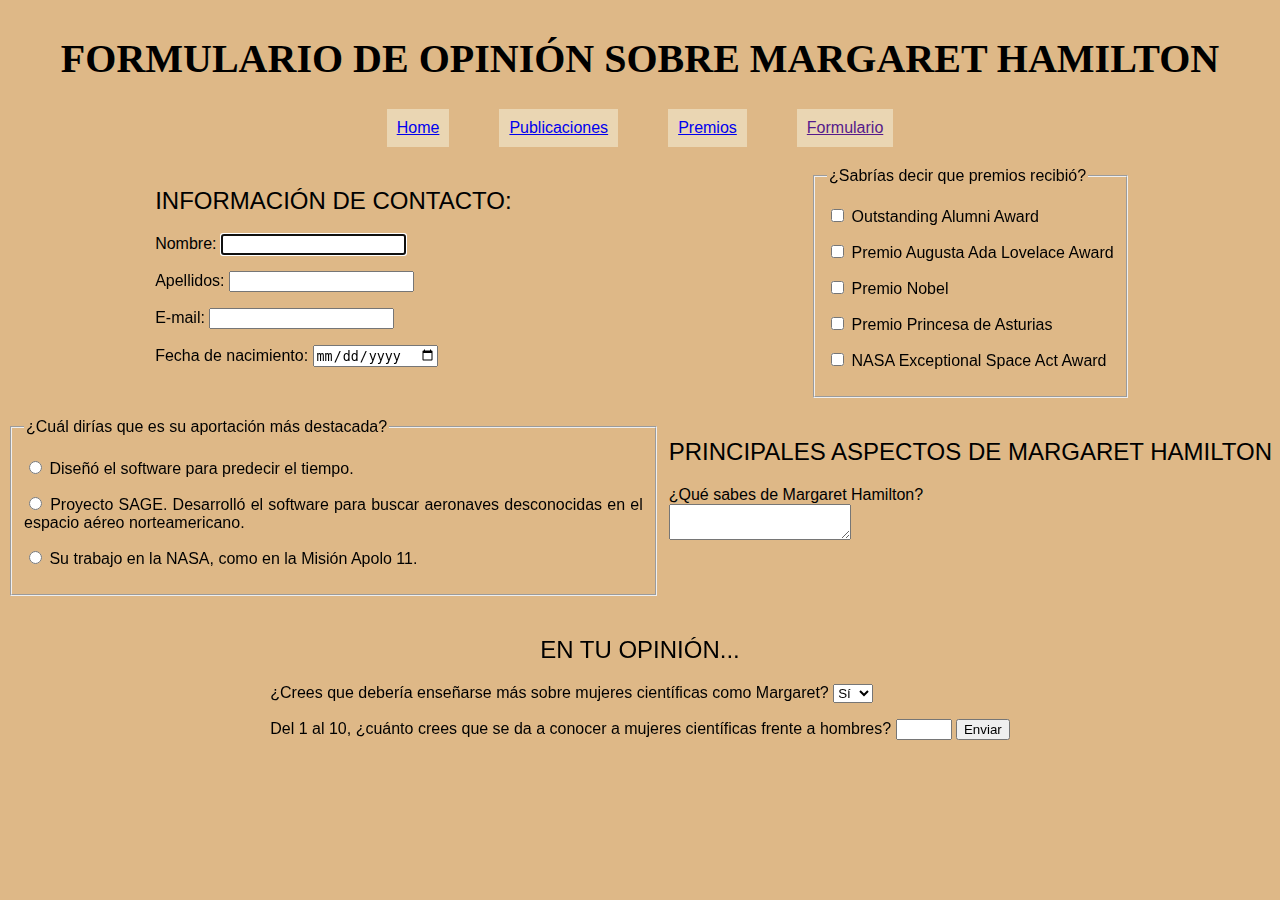
<file: opiniones.html>
<!DOCTYPE HTML>

<html lang="es">
<head>
    <!-- Datos que describen el documento -->
    <meta charset="UTF-8" />
    <title>Formulario_Margaret</title>
    <link rel="stylesheet" href="estilos/estilo.css"/>
    <link rel="stylesheet" href="estilos/estiloform.css"/>
    <meta name="author" content= "Celia Barral" />
    <meta name="description" content="Formulario de opinión sobre Margaret Hamilton y sus aportaciones. " />
    <meta name="keywords" content="opinión,información, sabes, aportación, premios, mujeres" />
    <meta name ="viewport" content ="width=device-width, initial scale=1.0" />
</head>


<body>
    <!-- Datos con el contenidos que aparece en el navegador -->
    <form>
        <header>
            <h1>Formulario de opinión sobre Margaret Hamilton</h1>
            <nav>
                <a href="index.html" accesskey="H"  tabindex="1">Home</a>
                <a href="publicaciones.html" accesskey="P" tabindex="2">Publicaciones</a>
                <a href="premios.html" accesskey="R" tabindex="3">Premios</a>
                <a href="" accesskey="N" tabindex="4">Formulario</a>
            </nav>
        </header>
        <section>
            <h2>Información de contacto: </h2>
            <p><label>Nombre:   <input type="text" autofocus="autofocus"></label></p>
            <p><label>Apellidos:    <input type="text"></label></p>
            <p><label>E-mail:   <input type="email"></label></p>
            <p><label>Fecha de nacimiento:  <input type="date"></label></p>
        </section>
        <section>
            <h2>Principales aspectos de Margaret Hamilton </h2>
            <p><label>¿Qué sabes de Margaret Hamilton?<br><textarea></textarea> </label></p>
        </section>
            <fieldset>
                <legend>¿Cuál dirías que es su aportación más destacada?</legend>
                <p><label> <input name="aportaciones" type=radio> Diseñó el software para predecir el tiempo.  </label></p>
                <p><label> <input name="aportaciones" type=radio> Proyecto SAGE. Desarrolló el software para buscar aeronaves desconocidas en el espacio aéreo norteamericano. </label></p>
                <p><label> <input name="aportaciones" type=radio> Su trabajo en la NASA, como en la Misión Apolo 11. </label></p>
            </fieldset>
            <fieldset>
                <legend>¿Sabrías decir que premios recibió?</legend>
                <p><label> <input name="premios" type=checkbox> Outstanding Alumni Award </label></p>
                <p><label> <input name="premios" type=checkbox> Premio Augusta Ada Lovelace Award </label></p>
                <p><label> <input name="premios" type=checkbox> Premio Nobel </label></p>
                <p><label> <input name="premios" type=checkbox> Premio Princesa de Asturias </label></p>
                <p><label> <input name="premios" type=checkbox> NASA Exceptional Space Act Award </label></p>
            </fieldset>
        <section>
            <h2>En tu opinión... </h2>
            <p>
                <label>¿Crees que debería enseñarse más sobre mujeres científicas como Margaret?
                    <select>
                        <option value="1" selected> Sí </option>
                        <option value="2"> No </option>
                       </select>
                </label>
                
            </p>
            <p>
                <label>
                    Del 1 al 10, ¿cuánto crees que se da a conocer a mujeres científicas frente a hombres?
                    <input type="number" min="1" max="10" step="1">
                </label>
                <input type="submit" value="Enviar" >
            </p>
        
        </section>
    </form>

</body>
</html>
</file>
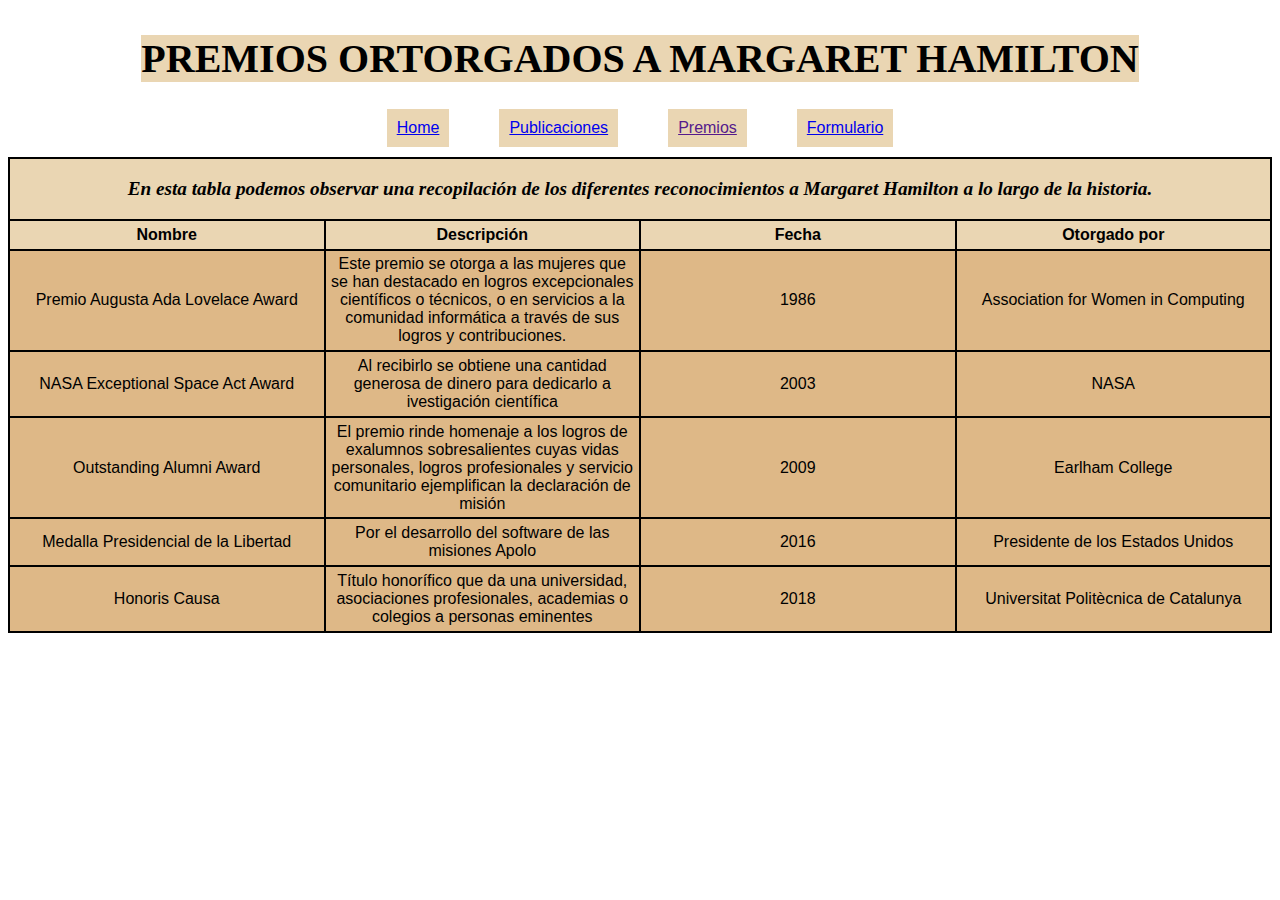
<file: premios.html>
<!DOCTYPE HTML>

<html lang="es">
<head>
    <!-- Datos que describen el documento -->
    <meta charset="UTF-8" />
    <title>Premios_Maragret</title>
    <link rel="stylesheet" href="estilos/estilo.css"/>
    <link rel="stylesheet" href="estilos/estilopremios.css" />
    <meta name="author" content= "Celia Barral" />
    <meta name="description" content="Recopilación de los premios otorgados a Margaret Hamilton por su aportación a la ciencia y a la ingeniería del software a lo largo de la historia. " />
    <meta name="keywords" content="Premio, Augusta, NASA, Award, Medalla, Apolo, Honoris" />
    <meta name ="viewport" content ="width=device-width, initial scale=1.0" />
</head>


<body>
    <!-- Datos con el contenidos que aparece en el navegador -->
    <header>
        <h1>Premios ortorgados a Margaret Hamilton</h1>
        <nav>
            <a href="index.html" accesskey="H"  tabindex="1">Home</a>
            <a href="publicaciones.html" accesskey="P" tabindex="2">Publicaciones</a>
            <a href="" accesskey="R" tabindex="3">Premios</a>
            <a href="opiniones.html" accesskey="N" tabindex="4">Formulario</a>
        </nav>
    </header>
        <table>
        <caption>
            <p>En esta tabla podemos observar una recopilación de los diferentes reconocimientos a Margaret Hamilton a lo largo de
            la historia.</p>
            </caption>
        <thead>
            <tr>
                <th>Nombre <th>Descripción <th>Fecha <th>Otorgado por
            <tbody>
                <tr>
                    <td>Premio Augusta Ada Lovelace Award
                    <td>Este premio se otorga a las mujeres que se han destacado en logros excepcionales científicos o técnicos, o en servicios a la comunidad informática a través de sus logros y contribuciones.
                    <td>1986
                    <td>Association for Women in Computing
                <tr>
                    <td>NASA Exceptional Space Act Award
                    <td>Al recibirlo se obtiene una cantidad generosa de dinero para dedicarlo a ivestigación científica
                    <td>2003
                    <td>NASA
                <tr>
                    <td>Outstanding Alumni Award
                    <td>El premio rinde homenaje a los logros de exalumnos sobresalientes cuyas vidas personales, logros profesionales y servicio comunitario ejemplifican la declaración de misión
                    <td>2009
                    <td>Earlham College
                <tr>
                    <td>Medalla Presidencial de la Libertad
                    <td>Por el desarrollo del software de las misiones Apolo
                    <td>2016
                    <td>Presidente de los Estados Unidos
            <tr>
                    <td>Honoris Causa
                    <td>Título honorífico que da una universidad, asociaciones profesionales, academias o colegios a personas eminentes
                    <td>2018
                    <td>Universitat Politècnica de Catalunya
           </table>
</body>
</html>
</file>
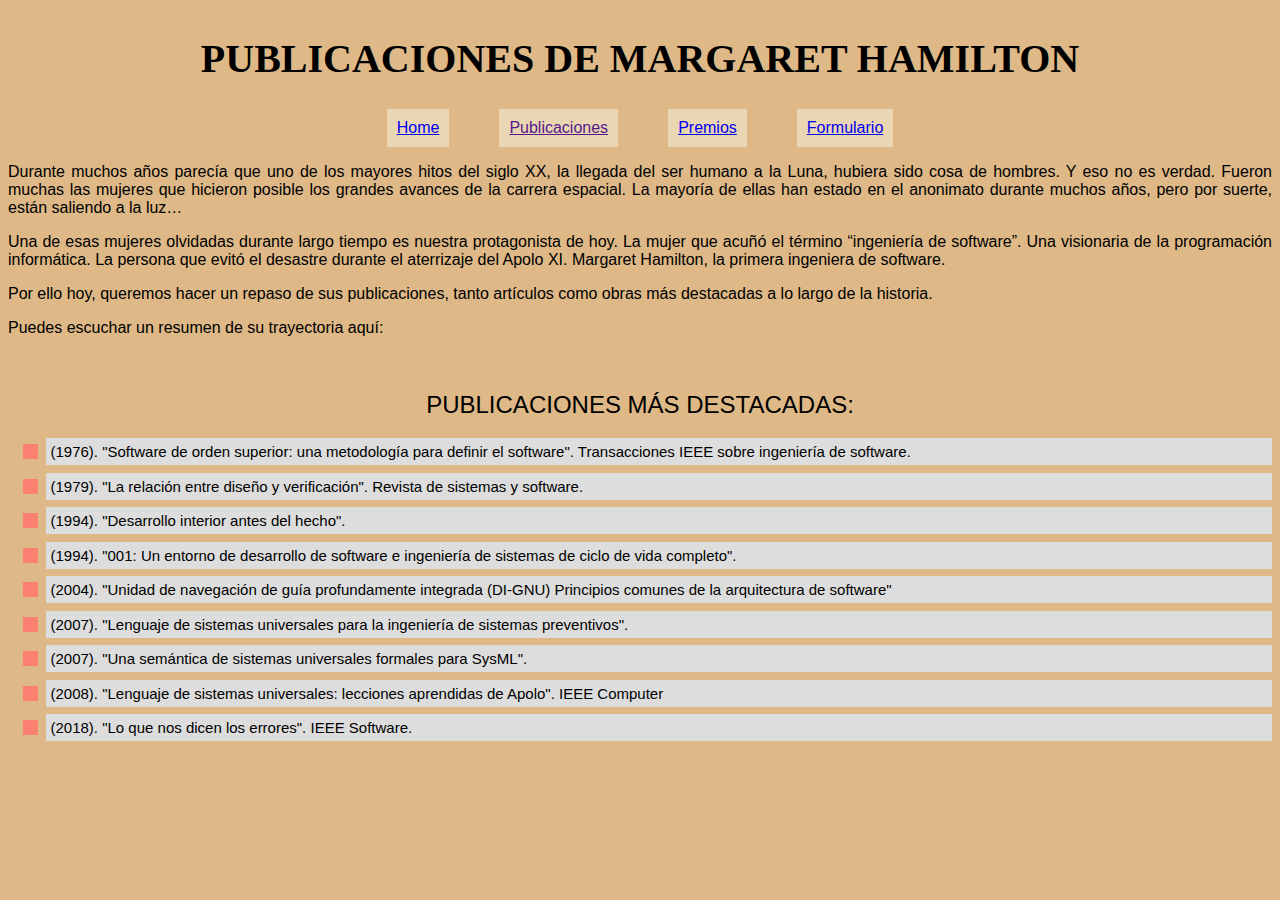
<file: publicaciones.html>
<!DOCTYPE HTML>

<html lang="es">
<head>
    <!-- Datos que describen el documento -->
    <meta charset="UTF-8" />
    <title>Publicaciones_Margaret</title>
    <link rel="stylesheet" href="estilos/estilo.css"/>
    <link rel="stylesheet" href="estilos/estilopubli.css" />
    <meta name="author" content= "Celia Barral" />
    <meta name="description" content="Listado de las publicaciones más destacadas de Margaret Hamilton" />
    <meta name="keywords" content="publicaciones, escuchar, mujeres, desarrollo, lenguaje, software" />
    <meta name ="viewport" content ="width=device-width, initial scale=1.0" />
</head>


<body>
    <!-- Datos con el contenidos que aparece en el navegador -->
    <header>
        <h1>Publicaciones de Margaret Hamilton</h1>
        <nav>
            <a href="index.html" accesskey="H"  tabindex="1">Home</a>
            <a href="" accesskey="P" tabindex="2">Publicaciones</a>
            <a href="premios.html" accesskey="R" tabindex="3">Premios</a>
            <a href="opiniones.html" accesskey="N" tabindex="4">Formulario</a>
        </nav>
    </header>
    <section>
        <p>Durante muchos años parecía que uno de los mayores hitos del siglo XX, la llegada del ser humano a la Luna, hubiera sido cosa de hombres. 
        Y eso no es verdad. Fueron muchas las mujeres que hicieron posible los grandes avances de la carrera espacial. 
        La mayoría de ellas han estado en el anonimato durante muchos años, pero por suerte, están saliendo a la luz…</p>
        <p>Una de esas mujeres olvidadas durante largo tiempo es nuestra protagonista de hoy. La mujer que acuñó el término “ingeniería de software”. 
        Una visionaria de la programación informática. La persona que evitó el desastre durante el aterrizaje del Apolo XI. Margaret Hamilton, la primera ingeniera de software.</p>
        <p>Por ello hoy, queremos hacer un repaso de sus publicaciones, tanto artículos como obras más destacadas a lo largo de la historia.</p>
        <p>Puedes escuchar un resumen de su trayectoria aquí: </p>
        <audio src="multimedia/audio/a_la_luna.mp3" controls></audio>
        <h2>Publicaciones más destacadas:</h2>
        <ul>
            <li>(1976). "Software de orden superior: una metodología para definir el software". Transacciones IEEE sobre ingeniería de software. </li>
            <li>(1979). "La relación entre diseño y verificación". Revista de sistemas y software. </li>
            <li>(1994). "Desarrollo interior antes del hecho". </li>
            <li>(1994). "001: Un entorno de desarrollo de software e ingeniería de sistemas de ciclo de vida completo". </li>
            <li>(2004). "Unidad de navegación de guía profundamente integrada (DI-GNU) Principios comunes de la arquitectura de software"</li>
            <li>(2007). "Lenguaje de sistemas universales para la ingeniería de sistemas preventivos". </li>
            <li>(2007). "Una semántica de sistemas universales formales para SysML".</li>
            <li>(2008). "Lenguaje de sistemas universales: lecciones aprendidas de Apolo". IEEE Computer</li>
            <li>(2018). "Lo que nos dicen los errores". IEEE Software. </li>
        </ul>
    </section>

</body>
</html>
</file>
<file: estilos/estilo.css>
/*Especificidad 001*/
body {
	font-family: Tahoma, sans-serif;
  color: #000000;
  background-color:#DEB887; 
	text-align:justify;
}

/*Especificidad 001*/
h1 {
  color: black;
  font-family: "Calisto MT", serif; 
  text-transform: uppercase;
  text-align: center;  
  font-size: 40px;	
}

/*Especificidad 001*/
img {
  max-width: 100%; 
  height: auto;
}

/*Especificidad 001*/
video{
  max-width: 100%;
  height: auto;
}

/*Especificidad 001*/
audio{
  max-width: 100%;
  height: auto;
}

/*Especificidad 001*/
h2{
 text-transform: uppercase;
 font-weight: lighter;
 text-align: center; 
}


/*Especificidad 001*/
header{
  display:grid;
  grid-template-rows: auto auto;
  grid-template-areas: "title title title title"
                      "nav nav nav nav";
  justify-items: center;
  align-items: center;
}

/*Especificidad 002*/
header > p {
	font-style: italic;
}

/*Especificidad 002*/
/*Especificidad 003*/
/*Especificidad 003*/
header > p, main > section> p, footer > section> p{
  background-color: #EAD6B3;
}


/*Especificidad 002*/
header>h1{
  grid-area: title;
}

/*Especificidad 002*/
header>nav{
  grid-area:nav;
  display:grid;
  grid-template-columns: auto auto auto auto;
  grid-template-areas: "home publis prem form";
  grid-column-gap: 50px;
  justify-items: stretch;
  
}

/*Especificidad 003*/
header>nav>a {
  background-color: #EAD6B3;
  padding:10px;
}

/*Especificidad 013*/
header > nav > a:first-of-type{
  grid-area: home;
  
}

/*Especificidad 013*/
header > nav > a:nth-child(2){
  grid-area: publis;
}

/*Especificidad 013*/
header > nav > a:nth-child(3){
  grid-area: prem;
}

/*Especificidad 013*/
header > nav > a:last-child{
  grid-area: form;
}
</file>
<file: estilos/estiloform.css>
/*Especificidad 001*/
form{
	display:grid;
	background-color: burlywood;
	grid-template-rows: auto auto auto auto;
	grid-template-columns:auto auto;
	grid-template-areas: "head head"
						"info check"
						"rad ask"
						"op op";
	justify-items: center;
	grid-column-gap: 10px;
	grid-row-gap:20px;
}

/*Especificidad 001*/
header {
	grid-area: head;
}

/*Especificidad 012*/
form > section:first-of-type{
	grid-area: info;
	align-items: center;
}

/*Especificidad 012*/
form > section:nth-of-type(2){
	grid-area: ask;
}

/*Especificidad 012*/
form > fieldset:first-of-type{
	grid-area: rad;
}

/*Especificidad 012*/
form > fieldset:last-of-type{
	grid-area: check;
}

/*Especificidad 012*/
form > section:last-of-type{
	grid-area: op;
}
</file>
<file: estilos/estilopremios.css>
/*Especificidad 001*/
body{
  background-color: white;
}

/*Especificidad 001*/
h1{
  background-color: #EAD6B3;
  color:black;
}

/*Especificidad 001*/
table{
  background-color:#DEB887; 
  padding:20px;
  border-collapse: collapse;
}

/*Especificidad 001*/
/*Especificidad 001*/
th, td {
  width: 25%;
  border: 2px solid #000;
  padding: 0.3em;
  text-align: center;
}

/*Especificidad 001*/
th{
  background-color: #EAD6B3;
}

/*Especificidad 001*/
td{
  vertical-align: middle;
}

/*Especificidad 001*/
caption{
  font: oblique bold 120% cursive;
  background-color: #EAD6B3;
  border-left: 2px solid #000;
  border-top: 2px solid #000;
  border-right: 2px solid #000;
  border-bottom: 0px;
  margin-top: 10px;
}
</file>
<file: estilos/estilopubli.css>
/*Especificidad 001*/
ul{
	font: 15px 'trebuchet MS', sans-serif;
    padding:0;
}

/*Especificidad 002*/
ul li{
	position: relative;
    display: block;
    padding:5px;
    margin: .5em 0 0 2.5em;
    background: #ddd;
    color: black;
    text-decoration: none; 
}

/*Especificidad 012*/
ul li:hover{
	 background: #eee;
}

/*Especificidad 003*/
ul li:before{
    content: "";
    background: #fa8072;
    height: 1em;
    width: 1em;
    position: absolute; 
    left: -1.5em;
    top: 50%;
    margin-top: -0.5em;
    
}
</file>
